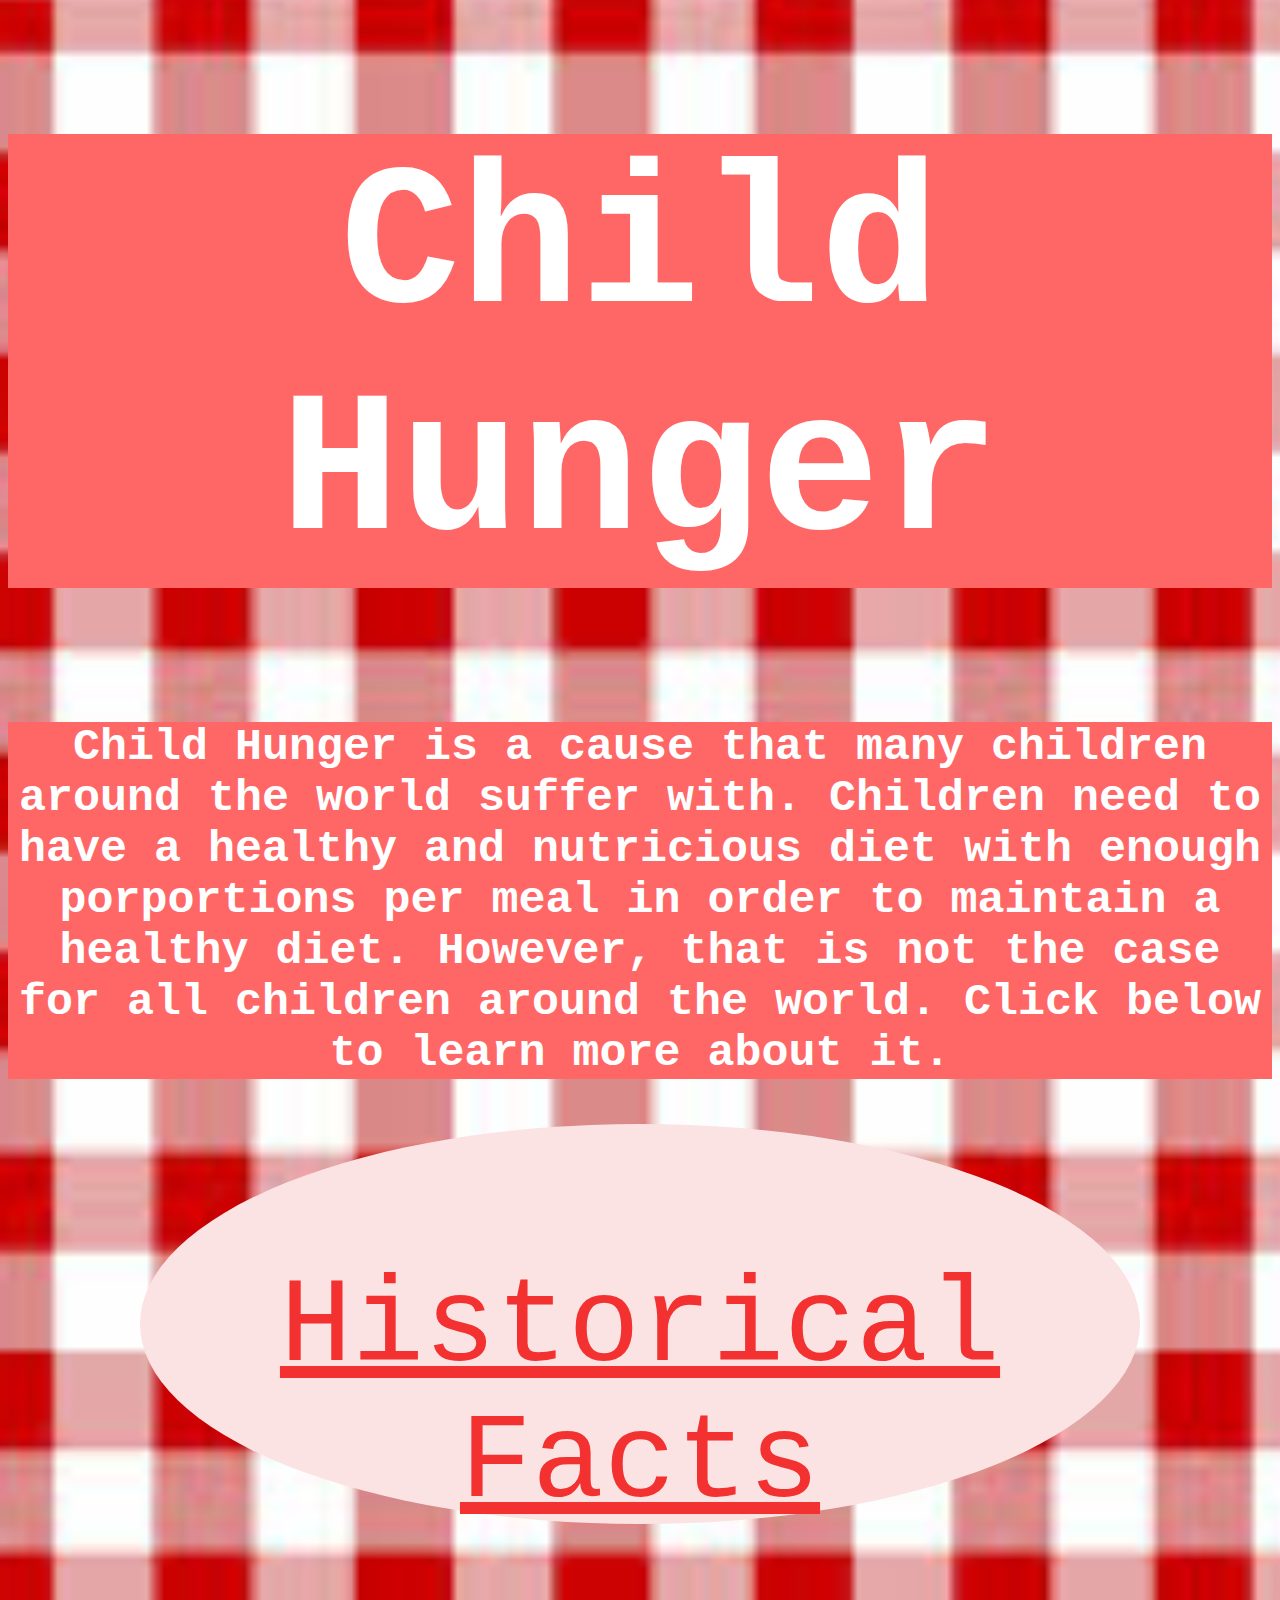
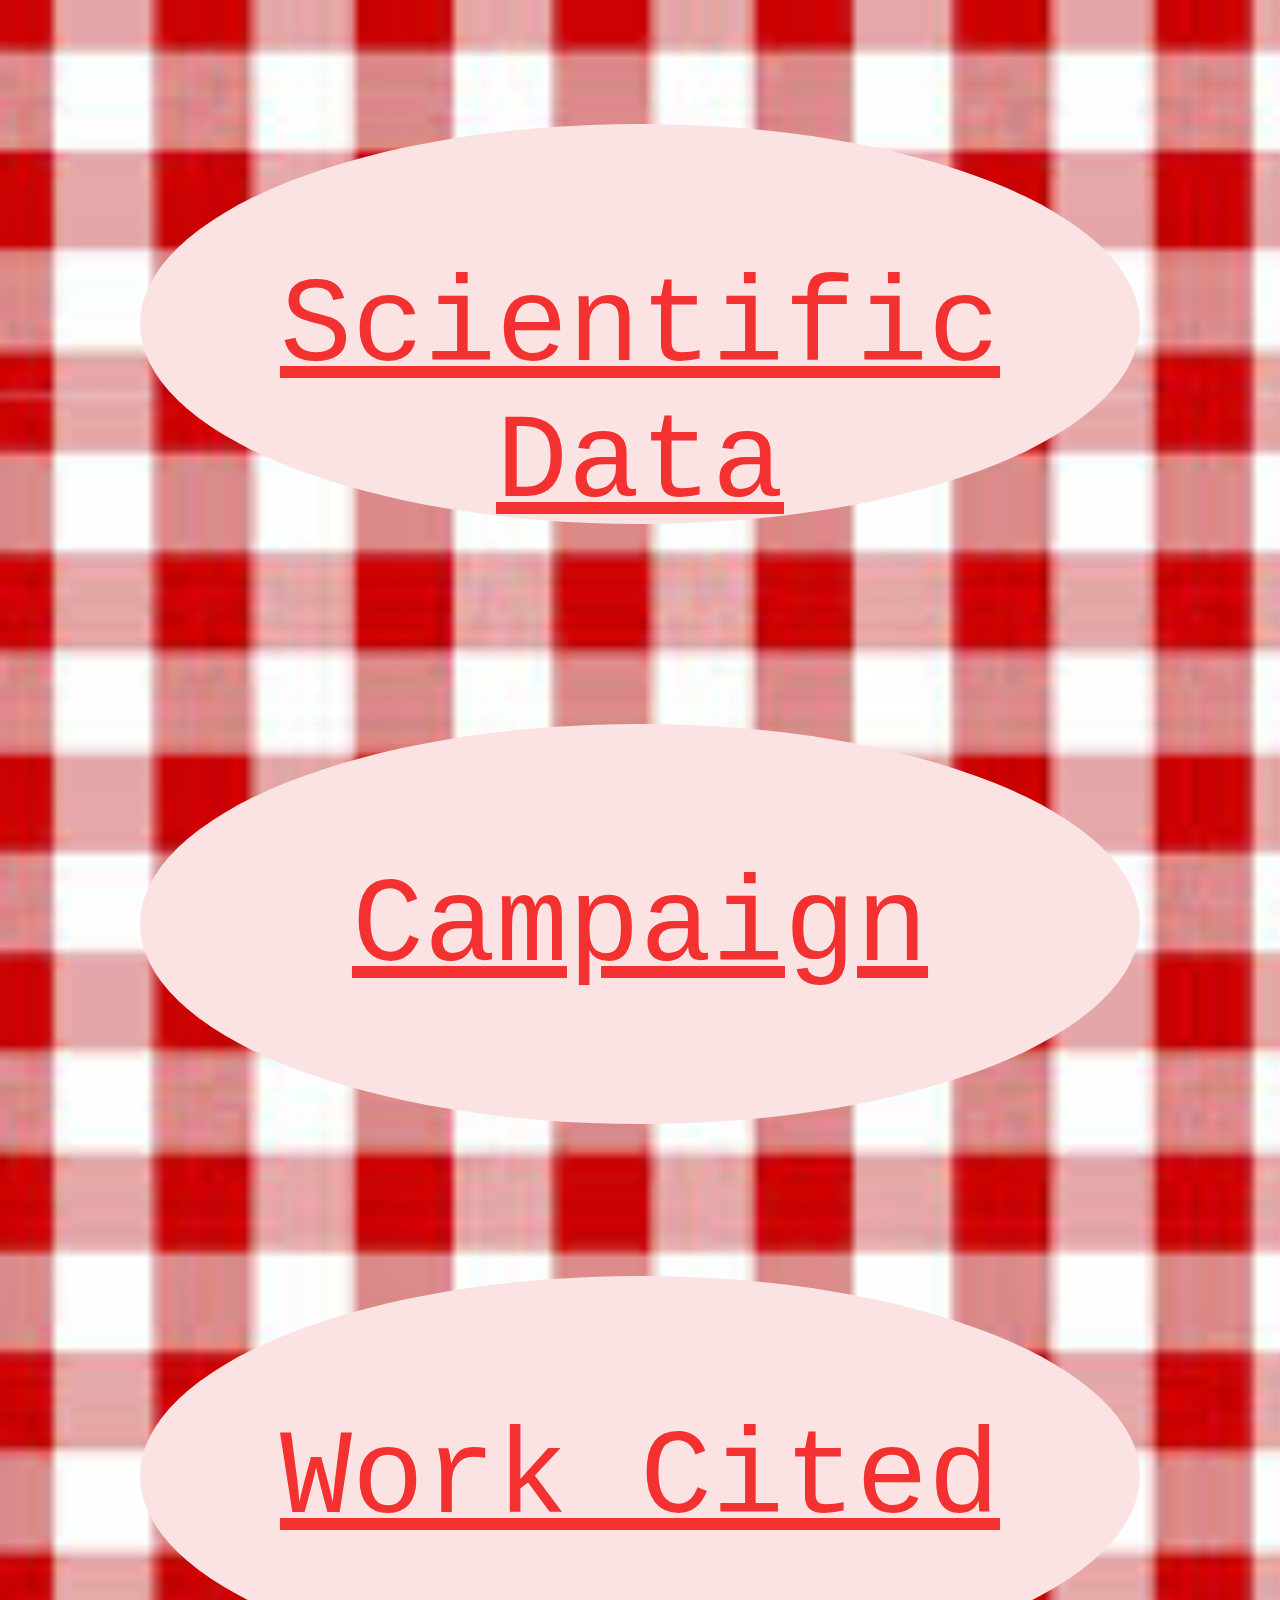
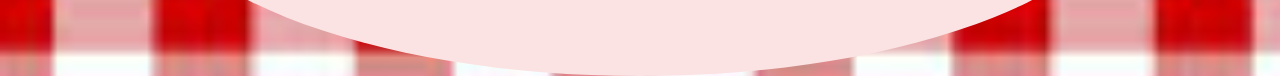
<file: index.html>
<!DOCTYPE html>
<html>
	<head>
	
  <link rel='stylesheet' type='text/css' href='style.css'></head>
 <body>
 
 <center>
	<h1> Child Hunger </h1>
	<h3> Child Hunger is a cause that many children around 
	the world suffer with. Children need to have a healthy 
	and nutricious diet with enough porportions per meal in order 
	to maintain a healthy diet. However, that is not the case for
	all children around the world.
	Click below to learn more about it. </h3>
 </center>

<center>
<div class="grid">
	<div class="oval"><a href="HistoricalFacts.html"><br>Historical<br>Facts</div>
	<div class="oval"><a href="ScientificData.html"><br>Scientific<br>Data</div>
	<div class="oval"><a href="Campaign.html"><br>Campaign</div> <br><br><br><br><br><br><br><br><br><br><br><br><br><br>
	<div class="oval"><a href="https://docs.google.com/document/d/1bbzhIdjbd6qwu0WycTPZ81D4qJ_lqV36Q_U-2zsIgQo/edit"><br>Work Cited </div>
</div>
</center>

 
 
 
 
 
 
 
 
 
 
 
 
 
 </body>
 </html>
</file>
<file: style.css>
.grid{
	width: 1000px;
	height: 400px;
	display: grid;
	grid-template-columns: 400px;
	grid-template-rows: 300px 300px 300px 300px 300px; 
}

body {
background-image: url("[data-uri]");
background-size: 2000px;
}

	
.oval {
  height: 400px;
  width: 1000px;
  background-color: #FBE3E3;
  border-radius: 50%;
  font-size: 120px;
  font-family: Courier New;
}

h1{
	font-size: 200px;
	color: white;
	background-color: #FF6767;
	border: 10px dotted red width: 80%; 
	font-family: Courier New;
}

h3{
	font-size: 45px;
	color: white;
	background-color:  #FF6767;
	font-family: Courier New;
}
	
a{
	color: #F43131
}
</file>
